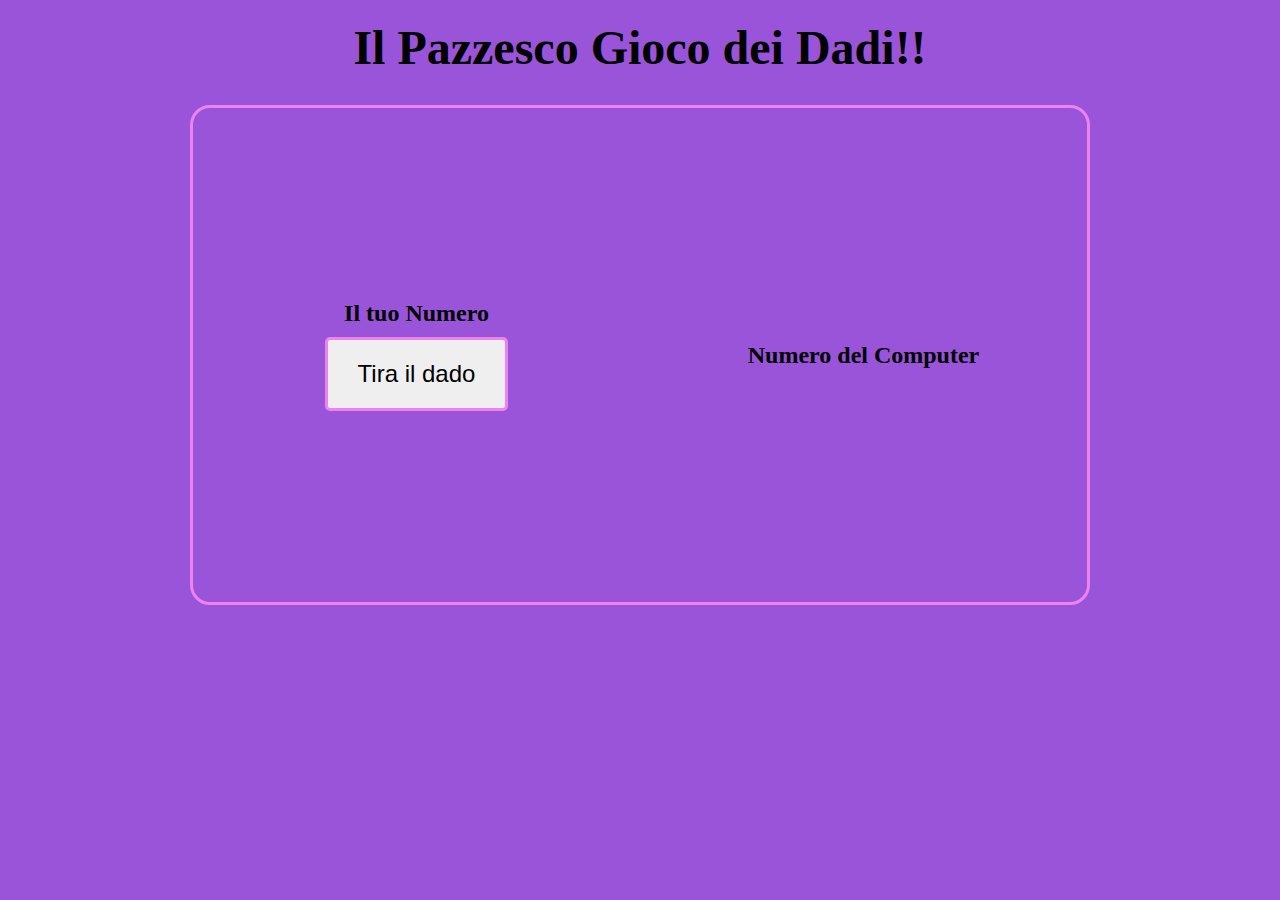
<file: Dadi/index.html>
<!DOCTYPE html>
<html lang="en">
  <head>
    <meta charset="UTF-8" />
    <meta http-equiv="X-UA-Compatible" content="IE=edge" />
    <meta name="viewport" content="width=device-width, initial-scale=1.0" />
    <title>Gioco dei dadi</title>
    <!-- CSS -->
    <link rel="stylesheet" href="CSS/style.css" />
    <!-- JS -->
    <script src="JS/script.js" defer></script>
  </head>
  <body>
    <header>
      <h1>Il Pazzesco Gioco dei Dadi!!</h1>
    </header>
    <main>
      <div class="container">
        <div class="usern">
          <h2>Il tuo Numero</h2>
          <button class="btn">Tira il dado</button>
        </div>
        <div class="computern">
          <h2>Numero del Computer</h2>
        </div>
      </div>
    </main>
  </body>
</html>
</file>
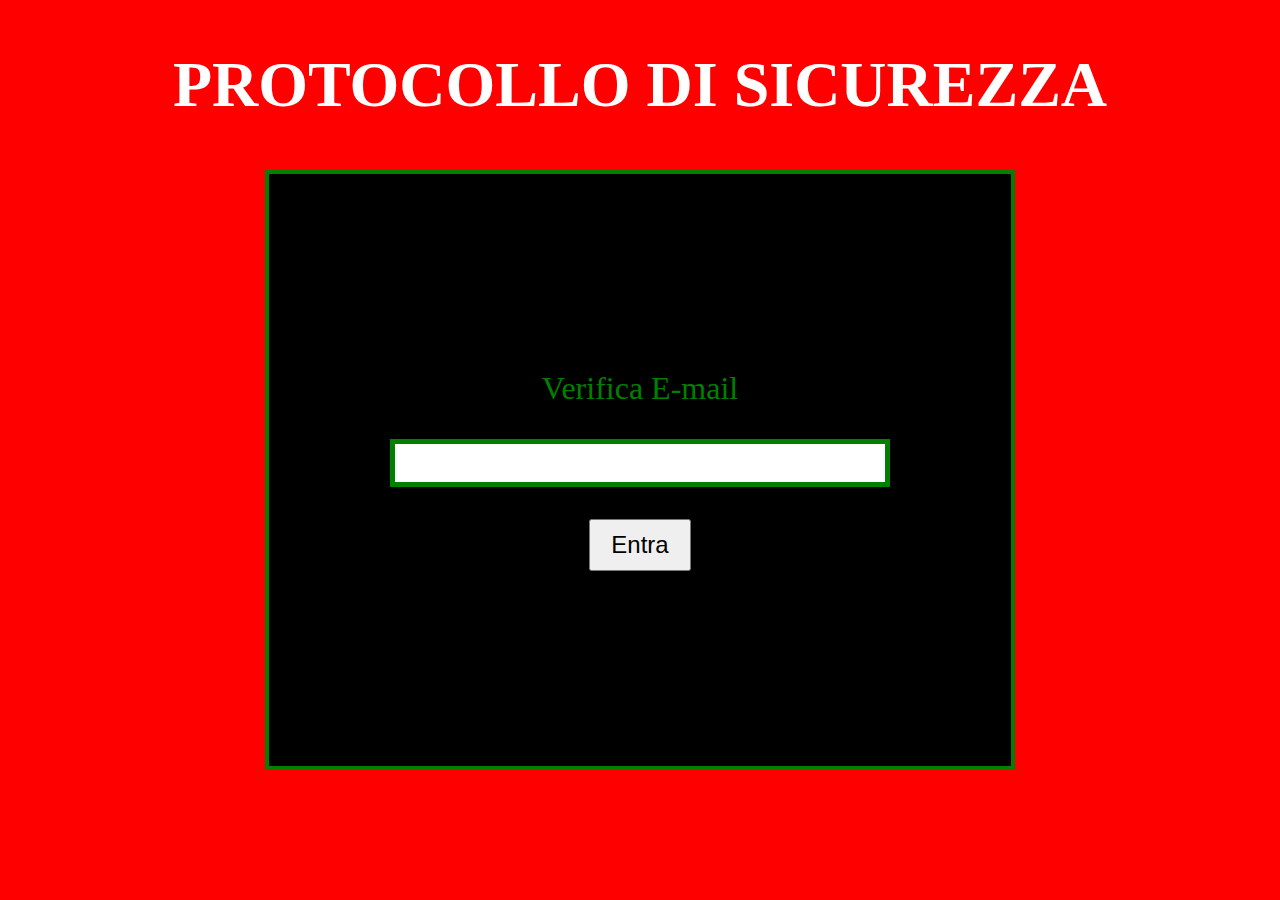
<file: Mail/index.html>
<!DOCTYPE html>
<html lang="en">
  <head>
    <meta charset="UTF-8" />
    <meta http-equiv="X-UA-Compatible" content="IE=edge" />
    <meta name="viewport" content="width=device-width, initial-scale=1.0" />
    <title>Mail</title>
    <!-- CSS -->
    <link rel="stylesheet" href="CSS/style.css" />
    <!-- JS -->
    <script src="JS/script.js" defer></script>
  </head>
  <body>
    <header>
      <h1>PROTOCOLLO DI SICUREZZA</h1>
    </header>
    <main>
      <div class="container">
        <div class="user-mail">
          <label for="mail">Verifica E-mail</label>
          <input type="email" name="mail" id="mail" />
          <button class="btn">Entra</button>
        </div>
      </div>

      <div class="message">
        <h2 class="ok">HAI IL PERMESSO DI ENTRARE!!!!</h2>
        <h2 class="deny">
          TU NON PUOI ENTRARE, PROVA AD AGGIORNARE LA PAGINA ED INSERIRE UN
          ALTRA MAIL!
        </h2>
      </div>
    </main>
  </body>
</html>
</file>
<file: Dadi/CSS/style.css>
* {
  margin: 0;
  padding: 0;
  box-sizing: border-box;
}

body {
  text-align: center;
  background-color: rgb(153, 84, 218);
}

h1 {
  font-size: 3rem;
  margin: 20px 0;
}

.container {
  width: 900px;
  min-height: 500px;
  margin: 30px auto;
  border: 3px solid violet;
  border-radius: 20px;
  display: flex;
  flex-wrap: wrap;
}

.usern,
.computern {
  display: flex;
  align-items: center;
  justify-content: center;
  flex-direction: column;
  flex-wrap: wrap;
  width: 50%;
}

.random-number {
  font-size: 2rem;
  font-weight: bold;
  color: white;
}

.btn {
  padding: 20px 30px;
  margin-top: 10px;
  border: 3px solid violet;
  border-radius: 5px;
  font-size: 1.5rem;
  cursor: pointer;
}

.btn.hidden {
  display: none;
}

.base {
  width: 100%;
  font-size: 2rem;
  font-weight: bold;
}
.win {
  color: greenyellow;
}

.lose {
  color: red;
}

.draw {
  color: white;
}
</file>
<file: Mail/CSS/style.css>
* {
  padding: 0;
  margin: 0;
  box-sizing: border-box;
}

body {
  background-color: red;
}

header {
  text-align: center;
  font-size: 2rem;
  margin: 3rem 0;
  color: white;
}

.container {
  display: flex;
  align-items: center;
  justify-content: center;
  max-width: 750px;
  min-height: 600px;
  background-color: black;
  border: 4px solid green;
  margin: 0 auto;
  margin-bottom: 2rem;
  color: white;
}

.user-mail {
  display: flex;
  flex-direction: column;
  justify-content: center;
  text-align: center;
  gap: 2rem;
  color: green;
  font-size: 2em;
}

#mail {
  height: 3rem;
  width: 500px;
  font-size: 1.5rem;
  color: green;
  border: 5px solid green;
  text-align: center;
}

#mail:focus {
  outline: none;
}

.btn {
  padding: 10px 20px;
  margin: auto;
  cursor: pointer;
  font-size: 1.5rem;
}

.message {
  display: flex;
  flex-wrap: wrap;
  align-items: center;
  max-width: 750px;
  min-height: 200px;
  background-color: black;
  border: 4px solid green;
  margin: 0 auto;
  color: white;
  display: none;
}

.message.show {
  display: flex;
  flex-wrap: wrap;
  align-items: center;
}

.message h2 {
  width: 100%;
  text-align: center;
}

.deny {
  display: none;
  color: red;
}

.deny.show {
  display: block;
}

.ok {
  display: none;
  color: green;
}

.ok.show {
  display: block;
}
</file>
